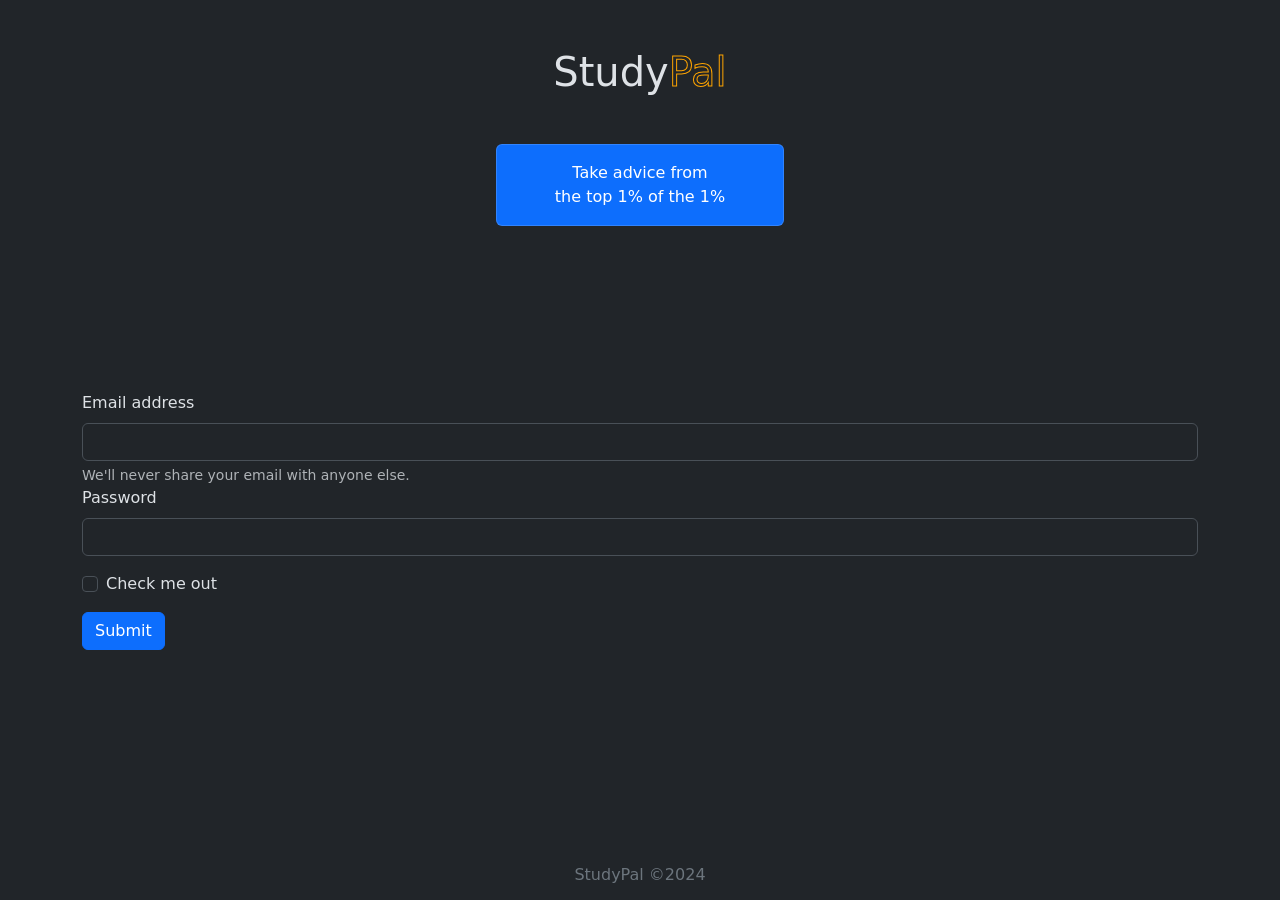
<file: index.html>
<!DOCTYPE html>
<html lang="en" data-bs-theme="dark">
<head>
    <meta charset="UTF-8">
    <meta name="viewport" content="width=device-width, initial-scale=1.0">
    
    <link rel="icon" href="favicon.ico" type="image/x-icon">
    <title>StudyPal</title>
    <meta name="description" content="StudyPal login page." />

    <link
      async
      href="https://cdn.jsdelivr.net/npm/bootstrap@5.3.3/dist/css/bootstrap.min.css"
      rel="stylesheet"
      integrity="sha384-QWTKZyjpPEjISv5WaRU9OFeRpok6YctnYmDr5pNlyT2bRjXh0JMhjY6hW+ALEwIH"
      crossorigin="anonymous"
    />

    <style>
        .outlined-text {
            color:transparent;
            -webkit-text-stroke-width: 1px;
            -webkit-text-stroke-color: orange;
        }

        /* quote flip card */
        #quote-card-wrapper {
            perspective:200px;
            position: relative;
            left: 50%;
            /* width set to bootstrap's max-width default for the card.
                Setting width is important to prevent overflow and thus scrollbars.
                In addition, setting/constraining width allows translateX(-50%) to center properly,
                  else the width% refers to a larger length, beyond the card's width, and won't work as intended.
            */
            width: 18rem;
     
            transform: translateX(-50%);
        }
        #quote {
            position:absolute;
            /* position:absolute caused width:fit-content, re-set to 100% for fill max-width. */
            width:100%;
            transform-style: preserve-3d;
            transition: transform 1200ms ease-in-out;
        }
        #quote:hover {
            transform: rotateX(180deg);
        }
        .quote-front {
            position: absolute;
            /* position:absolute caused width:fit-content, re-set to 100% for fill max-width. */
            width: 100%;

            /* the following was't needed.
                I think bc the wrapper has height of 0px and p.absolute causes it to be hidden...?
            */
            /* height: 100%; */
            /* backface-visibility: hidden; */
            
        }

        .quote-back {
            transform: rotateX(180deg);
            backface-visibility: hidden;
        }

    </style>
</head>
<body>
    <div class="container d-flex flex-column justify-content-between vh-100">
        <header>

            <h1 class="text-center my-5">Study<span class="outlined-text">Pal</span></h1>

            <div id="quote-card-wrapper">
                <div id="quote">
                    <div class="card text-bg-primary text-center quote-front" style="max-width: 18rem;">
                        <div class="card-body">
                          <p class="card-text">
                            Take advice from <br> the top 1% of the 1%
                          </p>
                        </div>
                    </div>

                    <div class="card text-bg-warning text-center quote-back" style="max-width: 18rem;">
                        <div class="card-body">
                          <p class="card-text" style="color:inherit !important;">
                            <span class="fst-italic fw-bold">"Invest in yourself"</span> <br> -Warren Buffet
                          </p>
                        </div>
                    </div>
                </div>
            </div>

        </header>

        <main class="d-flex flex-column justify-content-between">

            <form>
                <div class="mt-5">
                  <label for="exampleInputEmail1" class="form-label">Email address</label>
                  <input type="email" class="form-control" id="exampleInputEmail1" aria-describedby="emailHelp">
                  <div id="emailHelp" class="form-text">We'll never share your email with anyone else.</div>
                </div>
                <div class="mb-3">
                  <label for="exampleInputPassword1" class="form-label">Password</label>
                  <input type="password" class="form-control" id="exampleInputPassword1">
                </div>
                <div class="mb-3 form-check">
                  <input type="checkbox" class="form-check-input" id="exampleCheck1">
                  <label class="form-check-label" for="exampleCheck1">Check me out</label>
                </div>
                <button type="submit" class="btn btn-primary">Submit</button>
              </form>

        </main>
        <footer class="text-center">
            <h3 class="my-3 text-secondary fs-6">StudyPal &copy;2024</h3>
        </footer>
    </div>
    <script
        async
        src="https://cdn.jsdelivr.net/npm/bootstrap@5.3.3/dist/js/bootstrap.bundle.min.js"
        integrity="sha384-YvpcrYf0tY3lHB60NNkmXc5s9fDVZLESaAA55NDzOxhy9GkcIdslK1eN7N6jIeHz"
        crossorigin="anonymous"
    ></script>
</body>
</html>
</file>
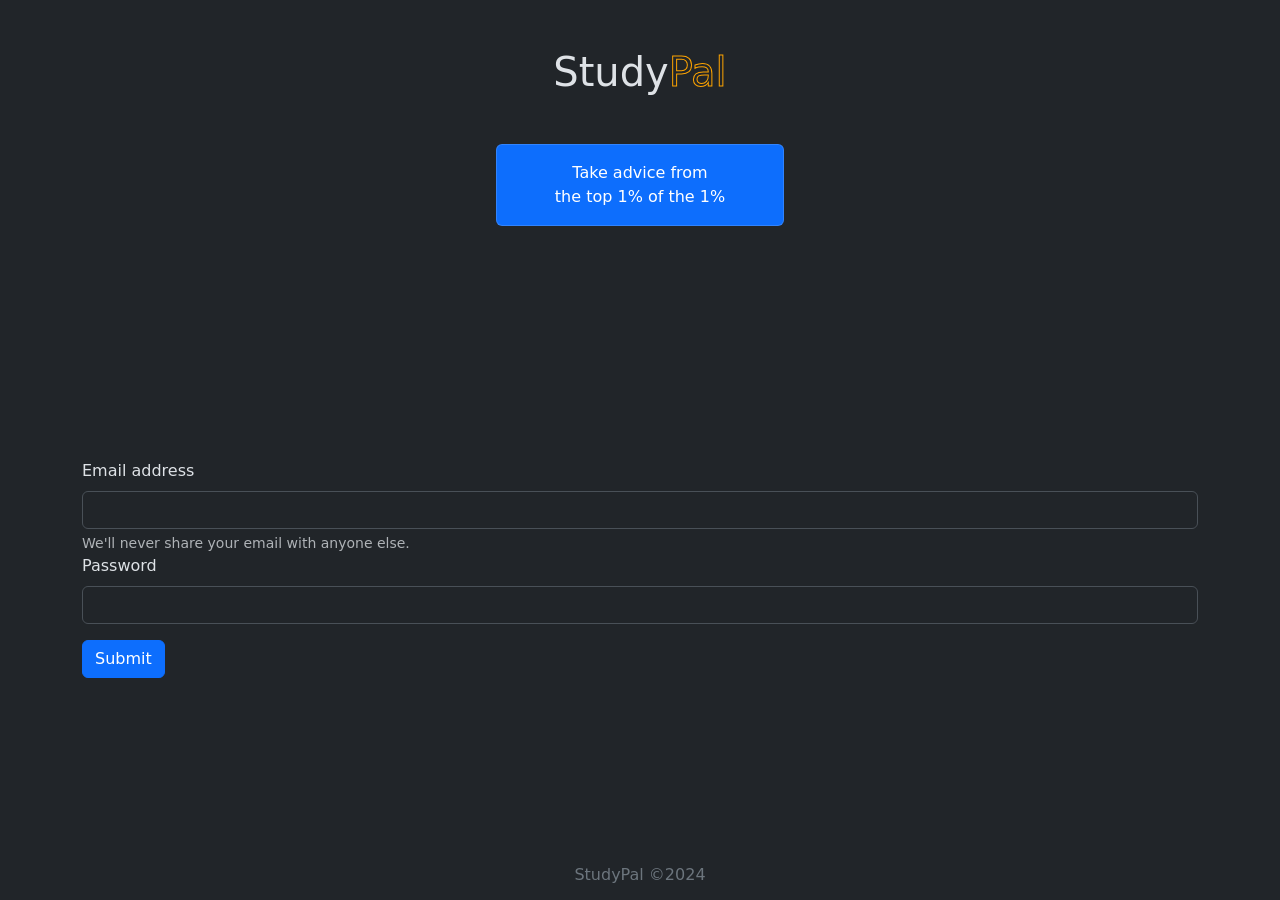
<file: static/html/studypal.html>
<!DOCTYPE html>
<html lang="en" data-bs-theme="dark">
<head>
    <meta charset="UTF-8">
    <meta name="viewport" content="width=device-width, initial-scale=1.0">
    
    <link rel="icon" href="/static/images/favicon.ico" type="image/x-icon">
    <title>StudyPal</title>
    <meta name="description" content="StudyPal login page." />

    <link
      async
      href="https://cdn.jsdelivr.net/npm/bootstrap@5.3.3/dist/css/bootstrap.min.css"
      rel="stylesheet"
      integrity="sha384-QWTKZyjpPEjISv5WaRU9OFeRpok6YctnYmDr5pNlyT2bRjXh0JMhjY6hW+ALEwIH"
      crossorigin="anonymous"
    />
    <script defer src="/static/js/logging.js" type="text/javascript"></script>
    <script defer src="/static/js/auth.js"></script>
    <style>
        .outlined-text {
            color:transparent;
            -webkit-text-stroke-width: 1px;
            -webkit-text-stroke-color: orange;
        }

        /* quote flip card */
        #quote-card-wrapper {
            perspective:200px;
            position: relative;
            left: 50%;
            /* width set to bootstrap's max-width default for the card.
                Setting width is important to prevent overflow and thus scrollbars.
                In addition, setting/constraining width allows translateX(-50%) to center properly,
                  else the width% refers to a larger length, beyond the card's width, and won't work as intended.
            */
            width: 18rem;
     
            transform: translateX(-50%);
        }
        #quote {
            position:absolute;
            /* position:absolute caused width:fit-content, re-set to 100% for fill max-width. */
            width:100%;
            transform-style: preserve-3d;
            transition: transform 1200ms ease-in-out;
        }
        #quote:hover {
            transform: rotateX(180deg);
        }
        .quote-front {
            position: absolute;
            /* position:absolute caused width:fit-content, re-set to 100% for fill max-width. */
            width: 100%;

            /* the following was't needed.
                I think bc the wrapper has height of 0px and p.absolute causes it to be hidden...?
            */
            /* height: 100%; */
            /* backface-visibility: hidden; */
            
        }

        .quote-back {
            transform: rotateX(180deg);
            backface-visibility: hidden;
        }

    </style>
</head>
<body>
    <div class="container d-flex flex-column justify-content-between vh-100">
        <header>

            <h1 class="text-center my-5">Study<span class="outlined-text">Pal</span></h1>

            <div id="quote-card-wrapper">
                <div id="quote">
                    <div class="card text-bg-primary text-center quote-front" style="max-width: 18rem;">
                        <div class="card-body">
                          <p class="card-text">
                            Take advice from <br> the top 1% of the 1%
                          </p>
                        </div>
                    </div>

                    <div class="card text-bg-warning text-center quote-back" style="max-width: 18rem;">
                        <div class="card-body">
                          <p class="card-text" style="color:inherit !important;">
                            <span class="fst-italic fw-bold">"Invest in yourself"</span> <br> -Warren Buffet
                          </p>
                        </div>
                    </div>
                </div>
            </div>

        </header>

        <main class="d-flex flex-column justify-content-between">
            <div id="response" class="text-center my-5"></div>
            <form>
                <div class="mt-5">
                  <label for="exampleInputEmail1" class="form-label">Email address</label>
                  <input name="email" type="email" class="form-control" id="exampleInputEmail1" aria-describedby="emailHelp">
                  <div id="emailHelp" class="form-text">We'll never share your email with anyone else.</div>
                </div>

                <div class="mb-3">
                  <label for="exampleInputPassword1" class="form-label">Password</label>
                  <input name="password" type="password" class="form-control" id="exampleInputPassword1">
                </div>

                <!-- How do you want to use this? -->
                <!-- <div class="mb-3 form-check">
                  <input type="checkbox" class="form-check-input" id="exampleCheck1">
                  <label class="form-check-label" for="exampleCheck1">Check me out</label>
                </div> -->

                <button id="btn-login" type="submit" class="btn btn-primary">Submit</button>
              </form>
              

        </main>
        <footer class="text-center">
            <h3 class="my-3 text-secondary fs-6">StudyPal &copy;2024</h3>
        </footer>
    </div>
    <script
        async
        src="https://cdn.jsdelivr.net/npm/bootstrap@5.3.3/dist/js/bootstrap.bundle.min.js"
        integrity="sha384-YvpcrYf0tY3lHB60NNkmXc5s9fDVZLESaAA55NDzOxhy9GkcIdslK1eN7N6jIeHz"
        crossorigin="anonymous"
    ></script>
</body>
</html>
</file>
